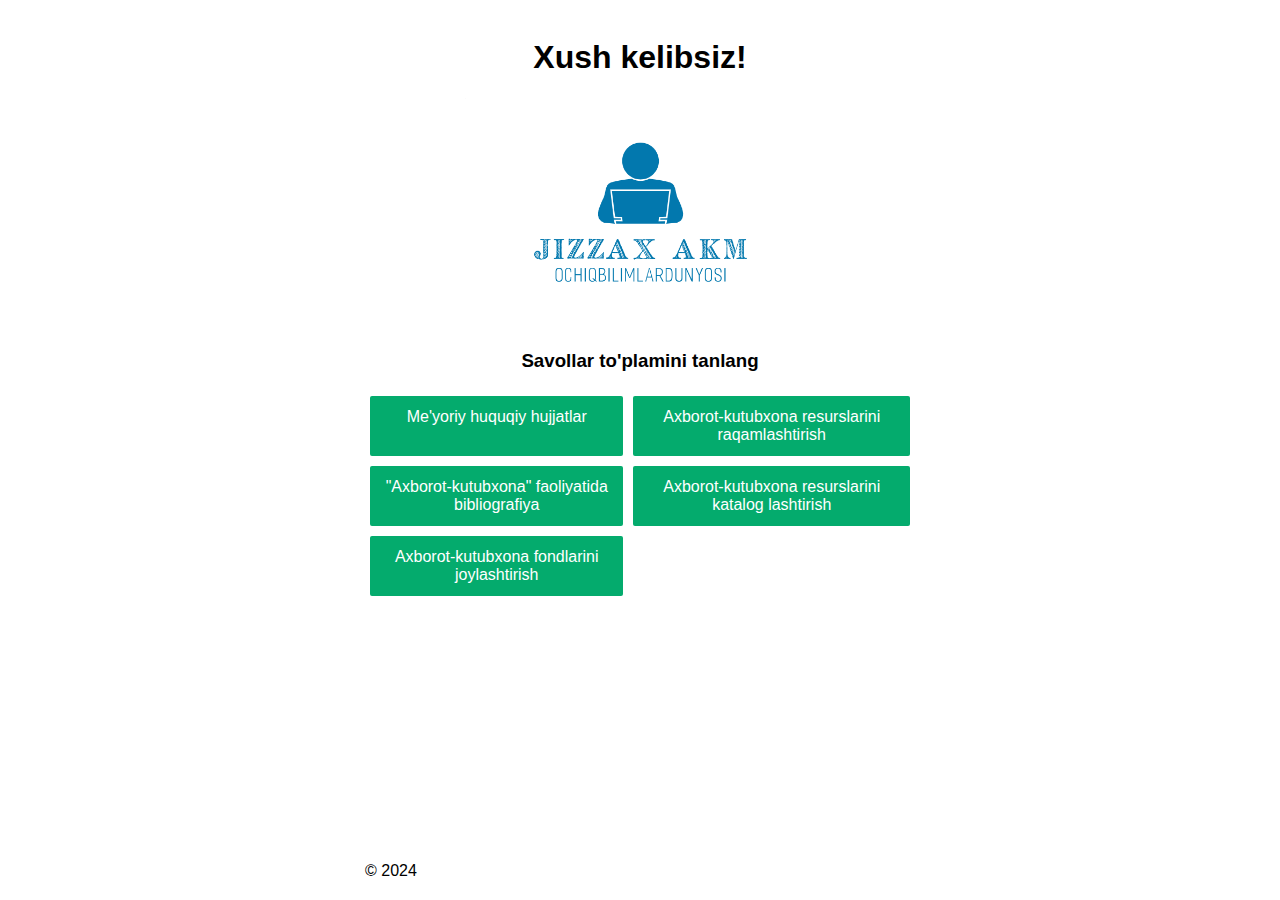
<file: index.html>
<!DOCTYPE html>
<html lang="en">

<head>
    <meta charset="UTF-8">
    <meta http-equiv="X-UA-Compatible" content="IE=edge">
    <meta name="viewport" content="width=device-width, initial-scale=1.0">
    <link rel="stylesheet" href="style.css" />
    <link rel="icon" type="image/png" href="assets/icon.png" />
    <title>Jizzax Kutubxona</title>
</head>

<body>
    <header class="intro">
        <h1>Xush kelibsiz!</h1>
        <img src="/assets/background.png" alt="Jizzax AKM" width="350" height="auto" />
        <h3>Savollar to'plamini tanlang</h3>
    </header>

    <div id="subjects">
    </div>

    <footer>
        &copy; 2024
    </footer>
    <script src="questions.js"></script>
    <script src="quiz.js"></script>
</body>

</html>
</file>
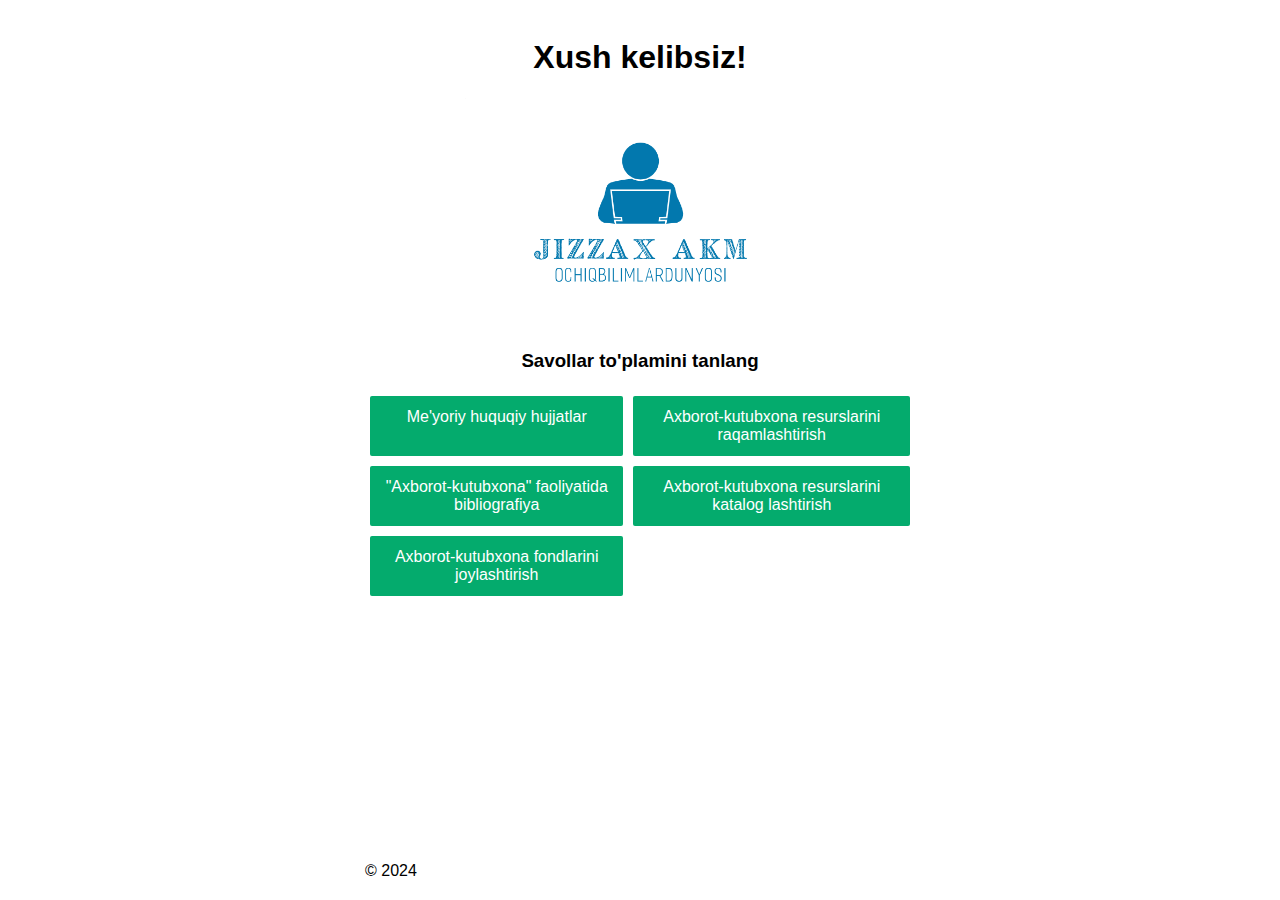
<file: quiz.html>
<!DOCTYPE html>
<html lang="en">

<head>
    <meta charset="UTF-8">
    <meta http-equiv="X-UA-Compatible" content="IE=edge">
    <meta name="viewport" content="width=device-width, initial-scale=1.0">
    <link rel="stylesheet" href="style.css" />
    <link rel="icon" type="image/png" href="assets/icon.png" />
    <title>Jizzax Kutubxona</title>
</head>

<body>
    <div class="intro">
        <h1 id="subject"></h1>
    </div>
    <h4 id="current"></h4>
    <div>
        <p class="question" id="title"></p>
        <div id="options"></div>
        <div>
            <button id="submit" class="btn">Saqlash</button>
        </div>
    </div>

    <footer>
        <a href="index.html">Bosh sahifa</a>
    </footer>
    <script src="questions.js"></script>
    <script src="quiz.js"></script>
</body>

</html>
</file>
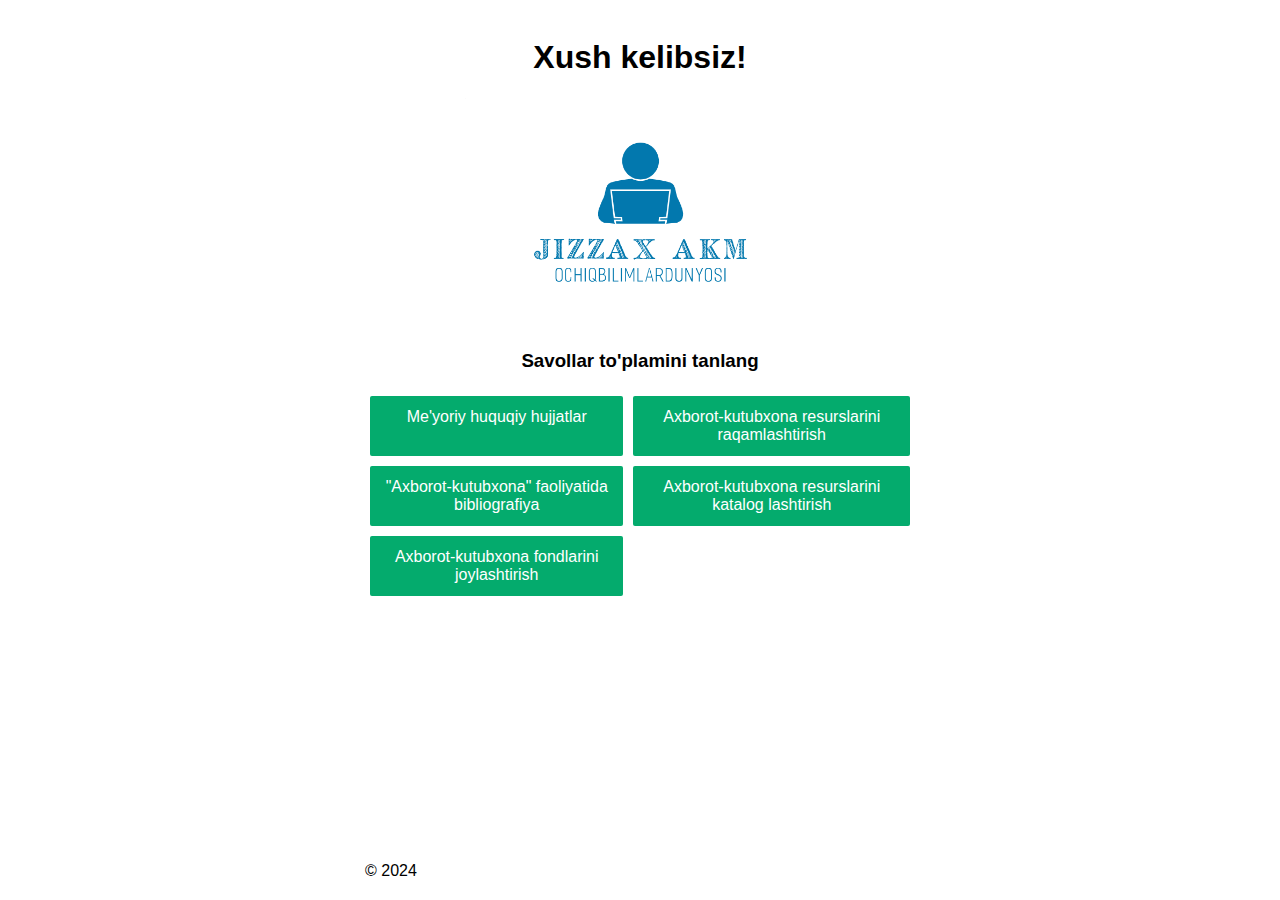
<file: result.html>
<!DOCTYPE html>
<html lang="en">

<head>
    <meta charset="UTF-8">
    <meta http-equiv="X-UA-Compatible" content="IE=edge">
    <meta name="viewport" content="width=device-width, initial-scale=1.0">
    <link rel="stylesheet" href="style.css" />
    <link rel="icon" type="image/png" href="assets/icon.png" />
    <title>Jizzax Kutubxona</title>
</head>

<body>
    <div class="intro">
        <h1>Natija</h1>
        <h3 id="subject"></h3>
    </div>
    <div id="correct" class="center"></div>
    <div id="percentage" class="center"></div>
    <div class="center">
        <a href="index.html" class="btn">Bosh sahifa qaytish</a>
    </div>
    <script src="questions.js"></script>
    <script src="quiz.js"></script>
</body>

</html>
</file>
<file: style.css>
body {
    font-family: Arial, Helvetica, sans-serif;
    background-color: #FFFFFF;
    color: #000000;
    margin-left: auto;
    margin-right: auto;
    padding: 10px;
}
@media only screen and (min-width: 600px) {
    body {
      width: 550px;
    }
}
a {
    color: #000000;
    text-decoration: none;
}
footer {
    position: absolute;
    bottom: 20px;
    margin-left: auto;
    margin-right: auto;
}
/* Main page */
.intro {
    text-align: center;
}
.box {
    text-align: center;
    background-color: #04AB6D;
    margin: 5px;
    border-radius: 2px;
}
.box a {
    padding: 12px;
    color: #FFFFFF;
    display: block;
}
#subjects {
    display: grid;
    grid-template-columns: auto auto;
}
/* Quiz page */
input[type="radio"] {
    cursor: pointer;
}
#submit {
    background-color: #04AB6D;
    color: #FFFFFF;
    padding: 10px;
    font-size: larger;
    border: 0 solid black;
    border-radius: 2px;
    margin: 5px 0;
}
.option {
    background-color: #E7E9EB;
    padding: 13px;
    margin: 3px 0;
    display: block;
    cursor: pointer;
}
.send {
    display: flex;
}
.submit {
    width: 70%;
}
.time {
    width: 30%;
    text-align: right;
    margin-top: 15px;
}
.question {
    margin: 10px 0;
}
</file>
